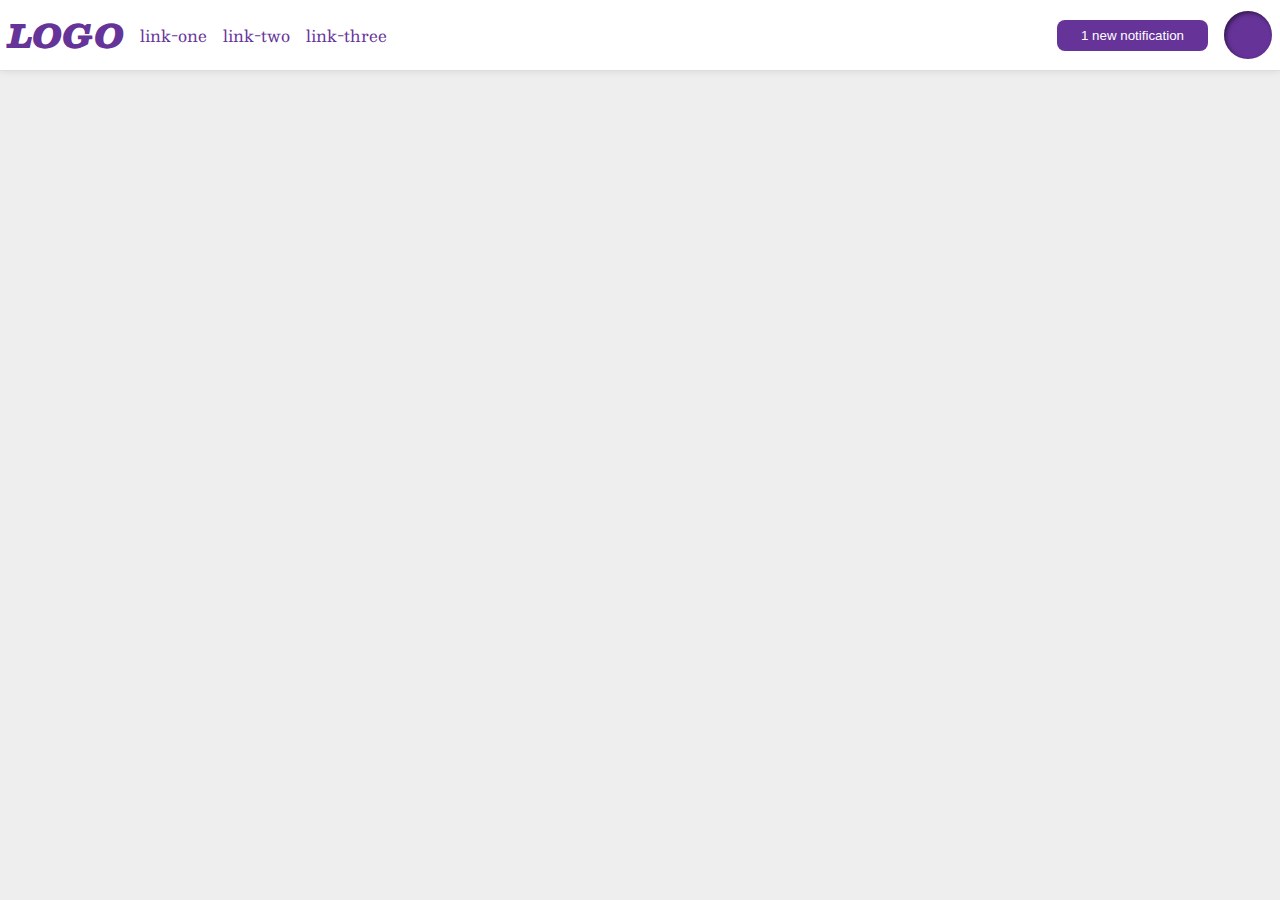
<file: flex/03-flex-header-2/index.html>
<!DOCTYPE html>
<html lang="en">
  <head>
    <meta charset="UTF-8">
    <meta http-equiv="X-UA-Compatible" content="IE=edge">
    <meta name="viewport" content="width=device-width, initial-scale=1.0">
    <title>Flex Header 2</title>
    <link rel="stylesheet" href="style.css">
  </head>
  <body>
    <div class="header">
      <div class="left">
        <div class="logo">
          LOGO
        </div>
        <ul class="links">
          <li><a href="google.com">link-one</a></li>
          <li><a href="google.com">link-two</a></li>
          <li><a href="google.com">link-three</a></li>
        </ul>
      </div>
      <div class="right">
        <button class="notifications">
          1 new notification
        </button>
        <div class="profile-image"></div>
      </div>
    </div>
  </body>
</html>
</file>
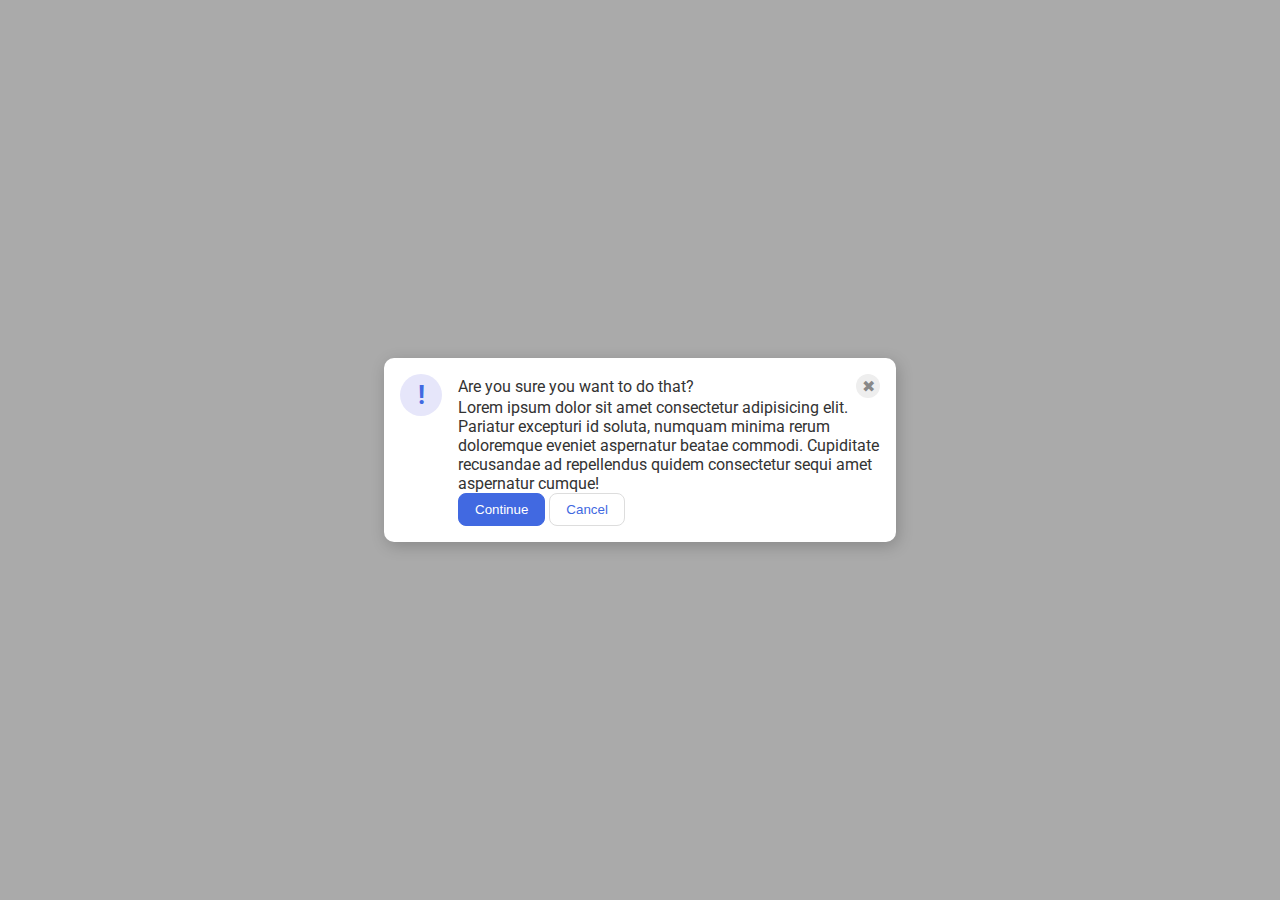
<file: flex/05-flex-modal/index.html>
<!DOCTYPE html>
<html lang="en">
  <head>
    <meta charset="UTF-8">
    <meta http-equiv="X-UA-Compatible" content="IE=edge">
    <meta name="viewport" content="width=device-width, initial-scale=1.0">
    <link rel="stylesheet" href="style.css">
    <title>Modal</title>
  </head>


  <body>
    <div class="modal">
      <div class="icon">!</div>
      <div class= "container">
        <div class="header">Are you sure you want to do that?
          <div class="close-button">✖</div>
        </div>
        <div class="text">Lorem ipsum dolor sit amet consectetur adipisicing elit. Pariatur excepturi id soluta, numquam minima rerum doloremque eveniet aspernatur beatae commodi. Cupiditate recusandae ad repellendus quidem consectetur sequi amet aspernatur cumque!</div>
        <button class="continue">Continue</button>
        <button class="cancel">Cancel</button>
      </div>
    </div>
  </body>


</html>
</file>
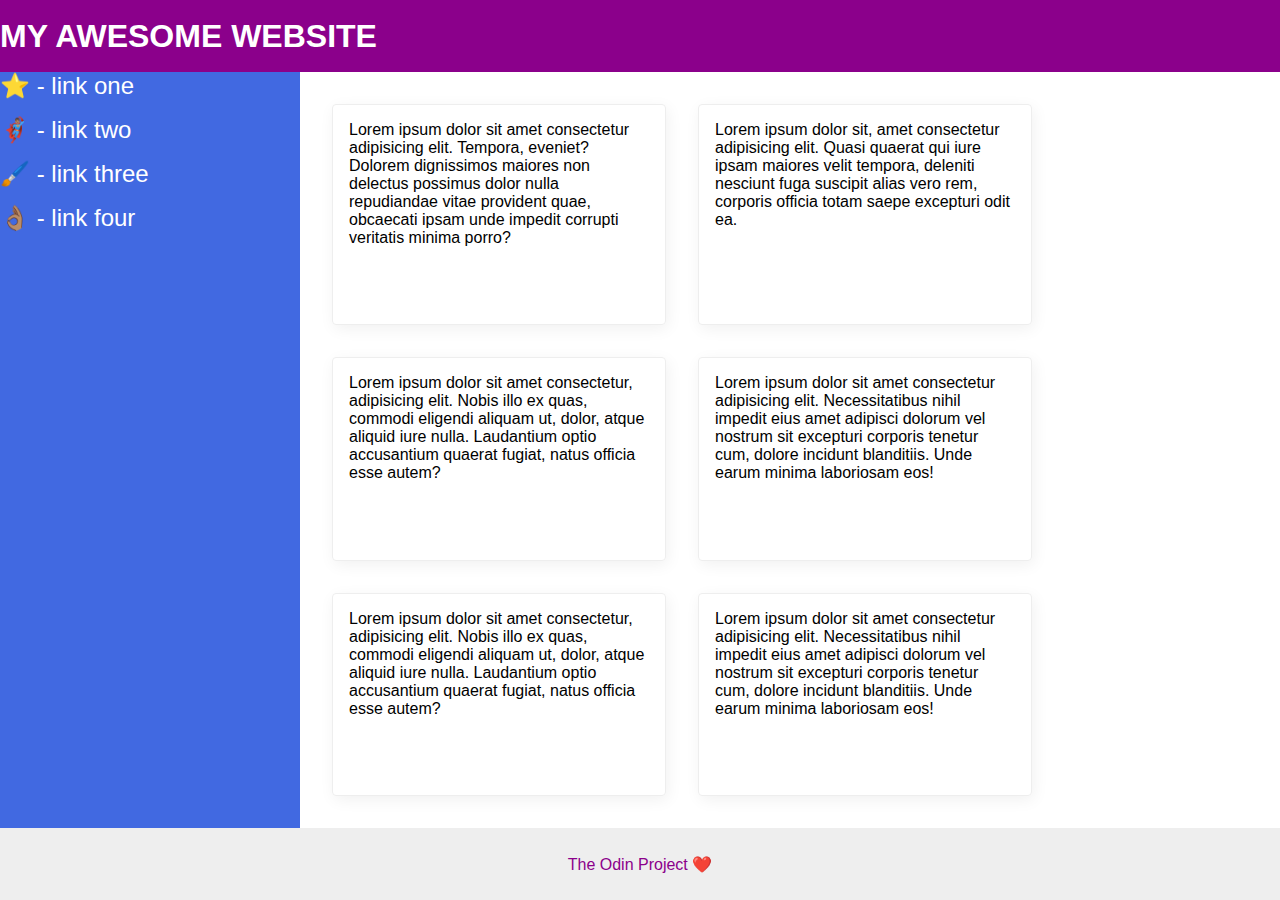
<file: flex/07-flex-layout-2/index.html>
<!DOCTYPE html>
<html lang="en">
  <head>
    <meta charset="UTF-8">
    <meta http-equiv="X-UA-Compatible" content="IE=edge">
    <meta name="viewport" content="width=device-width, initial-scale=1.0">
    <title>The Holy Grail</title>
    <link rel="stylesheet" href="style.css">
  </head>


  <body>
    <div class="header">
      MY AWESOME WEBSITE
    </div>
    
    <div class="body">
      <div class="sidebar">
        <ul>
          <li><a href="#">⭐ - link one</a></li>
          <li><a href="#">🦸🏽‍♂️ - link two</a></li>
          <li><a href="#">🖌️ - link three</a></li>
          <li><a href="#">👌🏽 - link four</a></li>
        </ul>
      </div>

      <div class="container">
        <div class="card">Lorem ipsum dolor sit amet consectetur adipisicing elit. Tempora, eveniet? Dolorem dignissimos maiores non delectus possimus dolor nulla repudiandae vitae provident quae, obcaecati ipsam unde impedit corrupti veritatis minima porro?</div>
        <div class="card">Lorem ipsum dolor sit, amet consectetur adipisicing elit. Quasi quaerat qui iure ipsam maiores velit tempora, deleniti nesciunt fuga suscipit alias vero rem, corporis officia totam saepe excepturi odit ea.</div>
        <div class="card">Lorem ipsum dolor sit amet consectetur, adipisicing elit. Nobis illo ex quas, commodi eligendi aliquam ut, dolor, atque aliquid iure nulla. Laudantium optio accusantium quaerat fugiat, natus officia esse autem?</div>
        <div class="card">Lorem ipsum dolor sit amet consectetur adipisicing elit. Necessitatibus nihil impedit eius amet adipisci dolorum vel nostrum sit excepturi corporis tenetur cum, dolore incidunt blanditiis. Unde earum minima laboriosam eos!</div>
        <div class="card">Lorem ipsum dolor sit amet consectetur, adipisicing elit. Nobis illo ex quas, commodi eligendi aliquam ut, dolor, atque aliquid iure nulla. Laudantium optio accusantium quaerat fugiat, natus officia esse autem?</div>
        <div class="card">Lorem ipsum dolor sit amet consectetur adipisicing elit. Necessitatibus nihil impedit eius amet adipisci dolorum vel nostrum sit excepturi corporis tenetur cum, dolore incidunt blanditiis. Unde earum minima laboriosam eos!</div>
      </div>
  </div>

    <div class="footer">
      The Odin Project ❤️
    </div>
  </body>
</html>
</file>
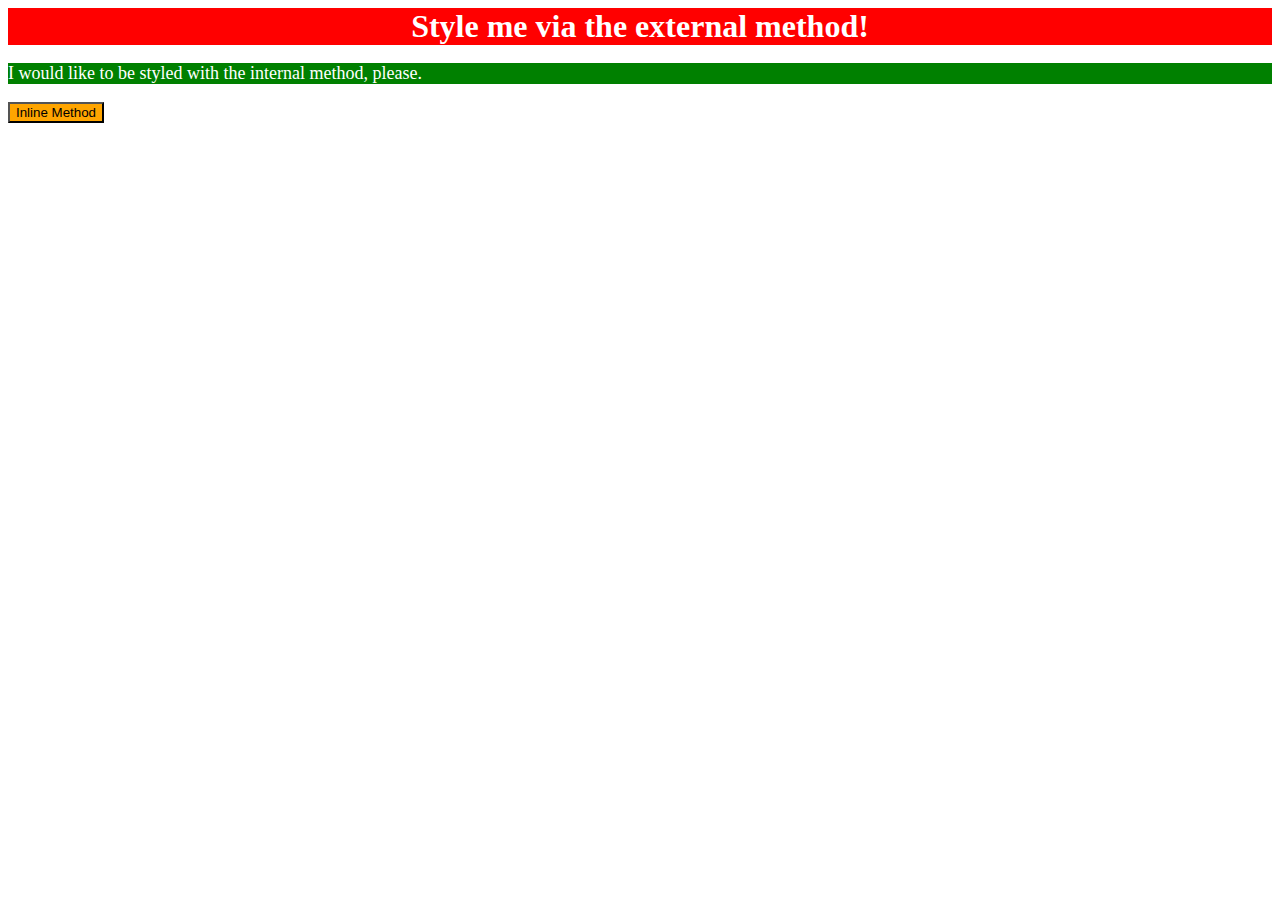
<file: foundations/01-css-methods/index.html>
<!DOCTYPE html>
<html lang="en">
  <head>
    <meta charset="UTF-8">
    <meta http-equiv="X-UA-Compatible" content="IE=edge">
    <meta name="viewport" content="width=device-width, initial-scale=1.0">
    <title>Methods for Adding CSS</title>
    <link rel="stylesheet" href="style.css">

    <style>
      p {
        color: white;
        background-color: green;
        font-size: 18px
      }
    </style>
    
  </head>
  <body>
    <div>Style me via the external method!</div>
    <p>I would like to be styled with the internal method, please.</p>
    <button style="background-color: orange; font-weight: 18px;">Inline Method</button>
  </body>
</html>
</file>
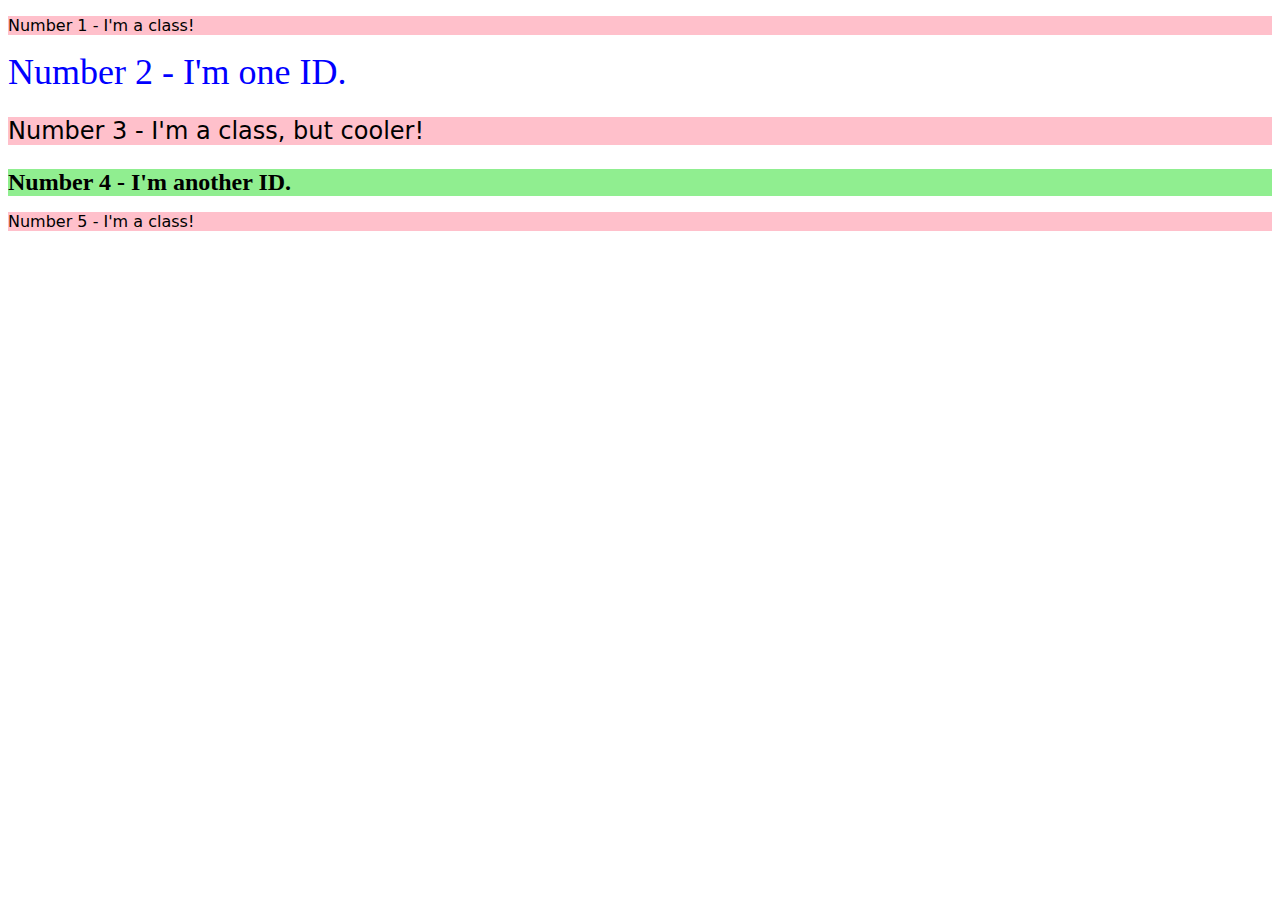
<file: foundations/02-class-id-selectors/index.html>
<!DOCTYPE html>
<html lang="en">
  <head>
    <meta charset="UTF-8">
    <meta http-equiv="X-UA-Compatible" content="IE=edge">
    <meta name="viewport" content="width=device-width, initial-scale=1.0">
    <title>Class and ID Selectors</title>
    <link rel="stylesheet" href="style.css">
  </head>
  <body>
    <p class="odd-element">Number 1 - I'm a class!</p>
    <div id="second-element">Number 2 - I'm one ID.</div>
    <p class="odd-element third-element">Number 3 - I'm a class, but cooler!</p>
    <div id="fourth-element">Number 4 - I'm another ID.</div>
    <p class="odd-element">Number 5 - I'm a class!</p>
  </body>
</html>
</file>
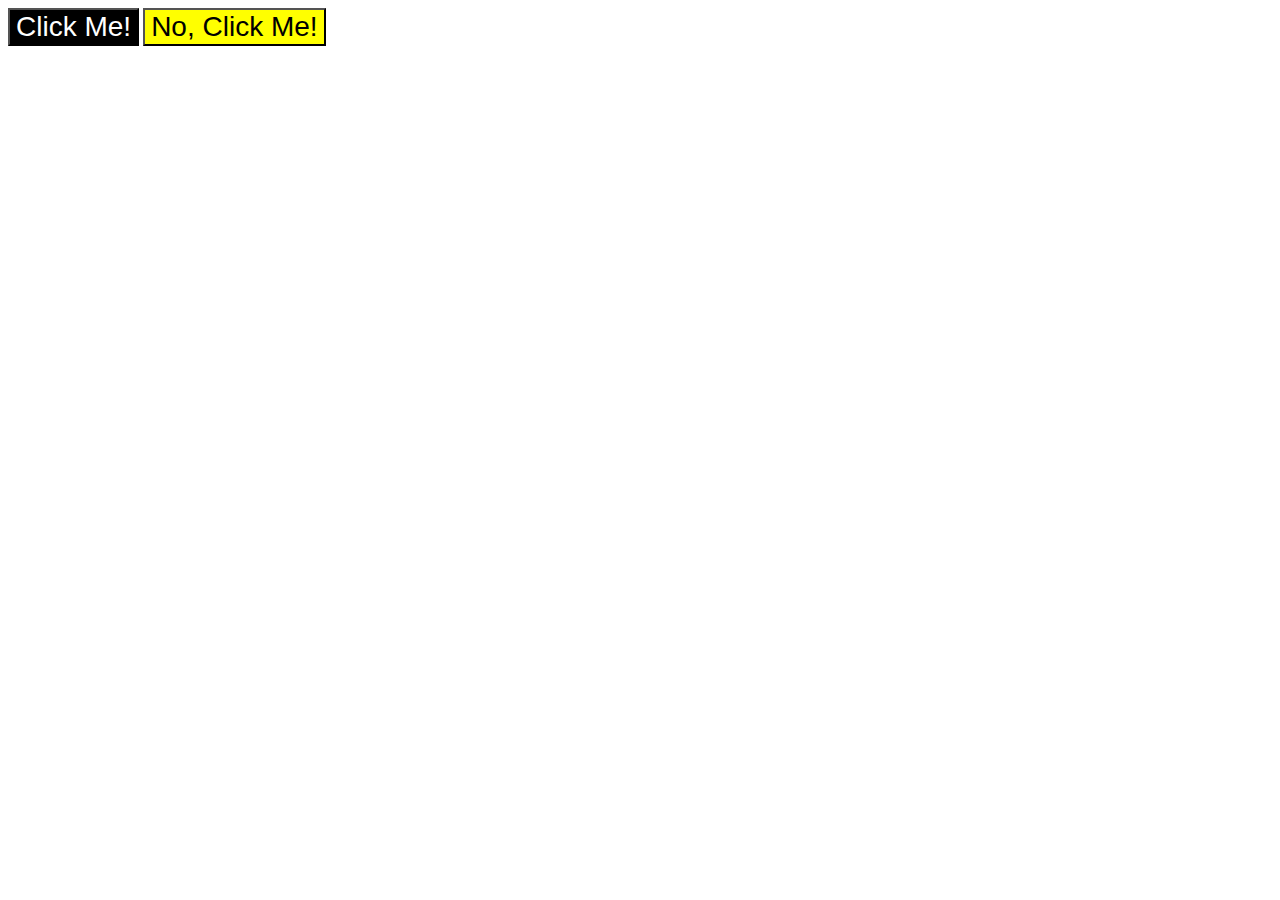
<file: foundations/03-grouping-selectors/index.html>
<!DOCTYPE html>
<html lang="en">
  <head>
    <meta charset="UTF-8">
    <meta http-equiv="X-UA-Compatible" content="IE=edge">
    <meta name="viewport" content="width=device-width, initial-scale=1.0">
    <title>Grouping Selectors</title>
    <link rel="stylesheet" href="style.css">
  </head>
  <body>
    <button class="first">Click Me!</button>
    <button class="second">No, Click Me!</button>
  </body>
</html>
</file>
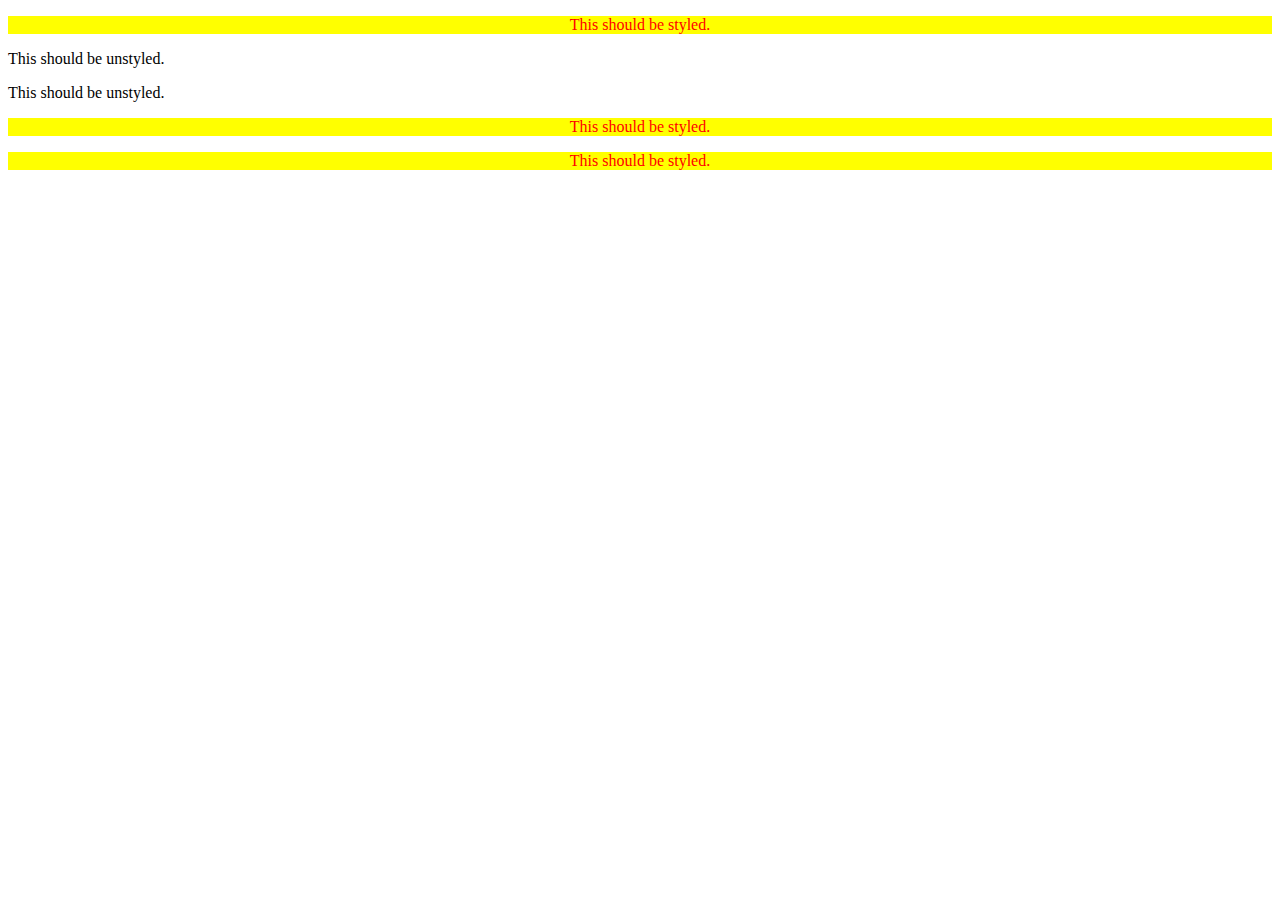
<file: foundations/05-descendant-combinator/index.html>
<!DOCTYPE html>
<html lang="en">
  <head>
    <meta charset="UTF-8">
    <meta http-equiv="X-UA-Compatible" content="IE=edge">
    <meta name="viewport" content="width=device-width, initial-scale=1.0">
    <title>Descendant Combinator</title>
    <link rel="stylesheet" href="style.css">
  </head>
  <body>
    <div class="container">
      <p class="text">This should be styled.</p>
    </div>

    <p class="text">This should be unstyled.</p>
    <p class="text">This should be unstyled.</p>
    
    <div class="container">
      <p class="text">This should be styled.</p>
      <p class="text">This should be styled.</p>
    </div>
  </body>
</html>
</file>
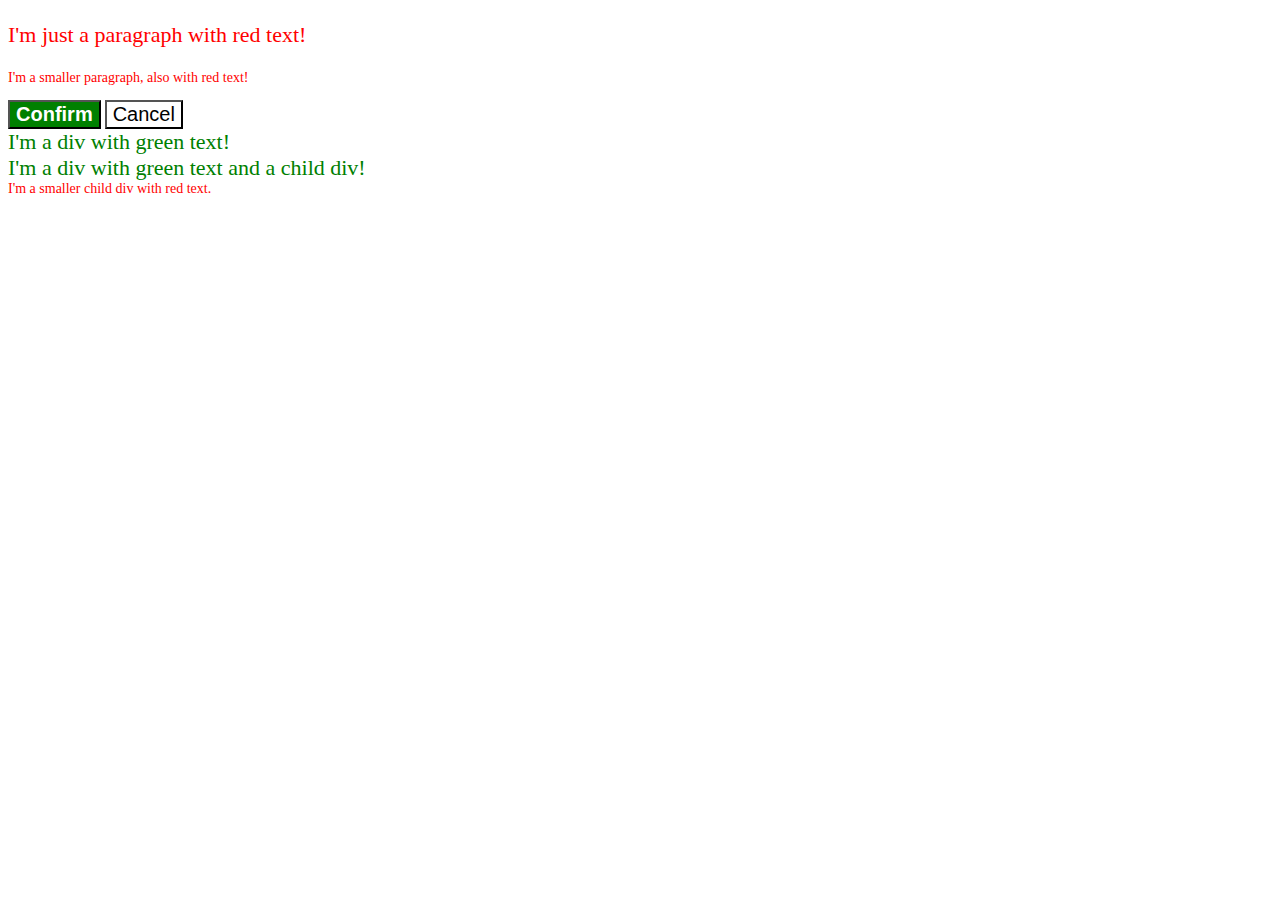
<file: foundations/06-cascade-fix/index.html>
<!DOCTYPE html>
<html lang="en">
  <head>
    <meta charset="UTF-8">
    <meta http-equiv="X-UA-Compatible" content="IE=edge">
    <meta name="viewport" content="width=device-width, initial-scale=1.0">
    <title>Fix the Cascade</title>
    <link rel="stylesheet" href="style.css">
  </head>
  <body>
    <p class="para">I'm just a paragraph with red text!</p>
    <p class="para small-para">I'm a smaller paragraph, also with red text!</p>

    <button id="confirm-button" class="button confirm">Confirm</button>
    <button id="cancel-button"  class="button cancel">Cancel</button>

    <div class="text">I'm a div with green text!</div>

    <div class="text">I'm a div with green text and a child div!
      <div class="text child">I'm a smaller child div with red text.</div>
    </div>

  </body>
</html>
</file>
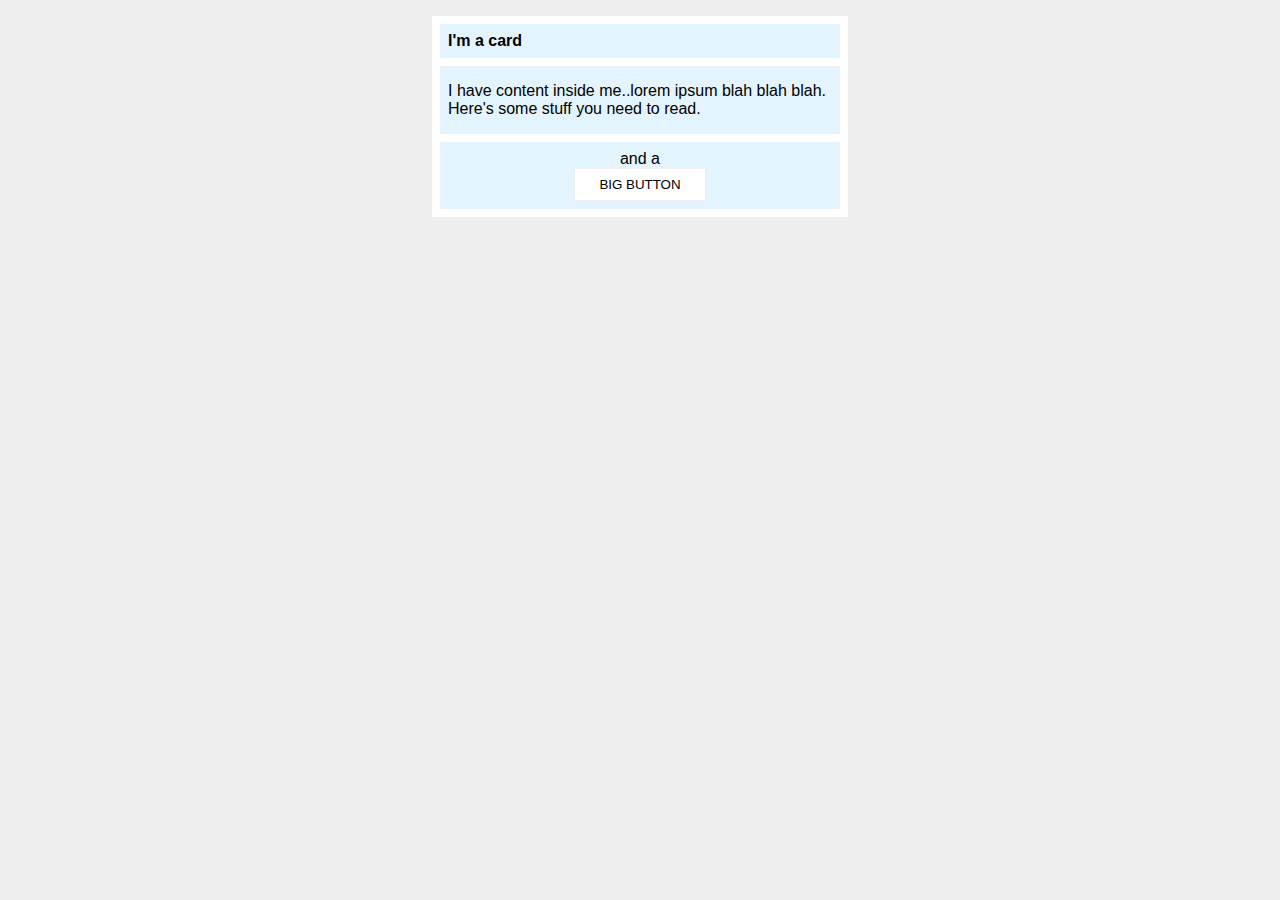
<file: margin-and-padding/02-margin-and-padding-2/index.html>
<!DOCTYPE html>
<html lang="en">
  <head>
    <meta charset="UTF-8">
    <meta http-equiv="X-UA-Compatible" content="IE=edge">
    <meta name="viewport" content="width=device-width, initial-scale=1.0">
    <title>Margin and Padding exercise 2</title>
    <link rel="stylesheet" href="style.css">
  </head>
  <body>
    <div class="card">
      <h1 class="title">I'm a card</h1>
      <div class="content">I have content inside me..lorem ipsum blah blah blah. Here's some stuff you need to read.</div>
      <div class="button-container">and a 
        <button>BIG BUTTON</button>
      </div>
    </div>
  </body>
</html>
</file>
<file: flex/03-flex-header-2/style.css>
/* this is some magical font-importing.  
you'll learn about it later. */
@import url('https://fonts.googleapis.com/css2?family=Besley:ital,wght@0,400;1,900&display=swap');

body {
  margin: 0;
  background: #eee;
  font-family: Besley, serif;
  
}

.header {
  background: white;
  border-bottom: 1px solid #ddd;
  box-shadow: 0 0 8px rgba(0,0,0,.1);
  display: flex;
  justify-content: space-between;
  padding: 8px;
}

.profile-image {
  background: rebeccapurple;
  box-shadow: inset 2px 2px 4px rgba(0,0,0,.5);
  border-radius: 50%;
  width: 48px;
  height:  48px;
  
}

.logo {
  color: rebeccapurple;
  font-size: 32px;
  font-weight: 900;
  font-style: italic;
}

button {
  border: none;
  border-radius: 8px;
  background: rebeccapurple;
  color: white;
  padding: 8px 24px;
  
  
}

a {
  /* this removes the line under our links */
  text-decoration: none;
  color: rebeccapurple;
  
  
}

ul {
  list-style-type: none;
  display: flex;
  gap: 16px;
  margin: 0;
  padding: 0;
}

.left, 
.right {
  display: flex;
   align-items: center;
  gap: 16px;

}
</file>
<file: flex/05-flex-modal/style.css>
@import url('https://fonts.googleapis.com/css2?family=Roboto:wght@400;700&display=swap');

html, body {
  height: 100%;
}

body {
  font-family: Roboto, sans-serif;
  margin: 0;
  background: #aaa;
  color: #333;
  /* I'll give you this one for free lol */
  display: flex;
  align-items: center;
  justify-content: center;
}

.modal {
  background: white;
  width: 480px;
  border-radius: 10px;
  box-shadow: 2px 4px 16px rgba(0,0,0,.2);
  display: flex;
  padding: 16px;
  gap: 16px;
}

.icon {
  color: royalblue;
  font-size: 26px;
  font-weight: 700;
  background: lavender;
  width: 42px;
  height: 42px;
  border-radius: 50%;
  display: flex;
  align-items: center;
  justify-content: center;
  flex-shrink: 0;
}

.close-button {
  background: #eee;
  border-radius: 50%;
  color: #888;
  font-weight: 400;
  font-size: 16px;
  height: 24px;
  width: 24px;
  display: flex;
  align-items: center;
  justify-content: center;
}

button {
  padding: 8px 16px;
  border-radius: 8px;
}

button.continue {
  background: royalblue;
  border: 1px solid royalblue;
  color: white;
}

button.cancel {
  background: white;
  border: 1px solid #ddd;
  color: royalblue;
}

.header {
  display: flex;
  align-items: center;
  justify-content: space-between;
}
</file>
<file: flex/07-flex-layout-2/style.css>
body {
  font-family: -apple-system, BlinkMacSystemFont, 'Segoe UI', Roboto, Oxygen, Ubuntu, Cantarell, 'Open Sans', 'Helvetica Neue', sans-serif;
  margin: 0;
  min-height: 100vh;
  display: flex;
  flex-direction: column;
}

.header {
  height: 72px;
  background: darkmagenta;
  color: white;
  font-size: 32px;
  font-weight: 900;
  align-items: center;
  display: flex;
}

.footer {
  display: flex;
  height: 72px;
  background: #eee;
  color: darkmagenta;
  justify-content: center;
  align-items: center;
}

.sidebar {
  width: 300px;
  background: royalblue;
  flex-shrink: 0;
  
  
}

.card {
  border: 1px solid #eee;
  box-shadow: 2px 4px 16px rgba(0,0,0,.06);
  border-radius: 4px;
  padding: 16px;
  margin: 16px;
  width: 300px;
}

.body {
  display: flex;
  flex: 1;
}

a {
  color: white;
  text-decoration: none;
  font-size: 24px;
}

ul {
  list-style-type: none;
  margin: 0;
  padding: 0;
}

li {
  margin-bottom: 16px;
}


.container {
  display: flex;
  flex-wrap: wrap;
  padding: 16px;
}
</file>
<file: foundations/01-css-methods/style.css>
div {
    background-color: red;
    color: white;
    font-weight: bold;
    font-size: 32px;
    text-align: center;
}
</file>
<file: foundations/02-class-id-selectors/style.css>
.odd-element {
    background-color: pink;
    font-family: Verdana, DejaVu sans, sans-serif;
}


#second-element {
    color: rgb(0, 0, 255);
    font-size: 36px;
}

.third-element {
    font-size: 24px;
}

#fourth-element {
    background-color: lightgreen;
    font-weight: bold;
    font-size: 24px;
}
</file>
<file: foundations/03-grouping-selectors/style.css>
.first,
.second {
    font-size: 28px;
    font-family: Helvetica, "Times New Roman", sans-serif;
}

.first {
    background-color: black;
    color: white;
}

.second {
    background-color: yellow;
}
</file>
<file: foundations/05-descendant-combinator/style.css>
.container .text {
    background-color: yellow;
    color: red;
    font: 20px;
    text-align: center;
}
</file>
<file: foundations/06-cascade-fix/style.css>
.para,
.small-para {
  color: hsl(0, 100%, 50%);
}


.para {
  font-size: 22px;
}

.small-para {
  font-size: 14px;
}


#confirm-button {
  background: green;
  color: white;
  font-weight: bold;
}

.button {
  background-color: rgb(255, 255, 255);
  color: rgb(0, 0, 0);
  font-size: 20px;
}





.text {
  color: green;
  font-size: 22px;
}


div .child {
  color: red;
  font-size: 14px;
}
</file>
<file: margin-and-padding/02-margin-and-padding-2/style.css>
body {
  background: #eee;
  font-family: sans-serif;
}

.card {
  width: 400px;
  background: #fff;
  margin: 16px auto;
  padding: 8px;
}

.title {
  background: #e3f4ff;
  margin-top: 0;
  font-size: 16px;
  margin-bottom: 8px;
  padding: 8px;
  
}

.content {
  background: #e3f4ff;
  margin-bottom: 8px;
  padding: 16px 8px;
}

.button-container {
  background: #e3f4ff;
  text-align: center;
  padding: 8px;
}

button {
  background: white;
  border: 1px solid #eee;
  display: block;
  margin: 0 auto;
  padding: 8px 24px; 
}
</file>
